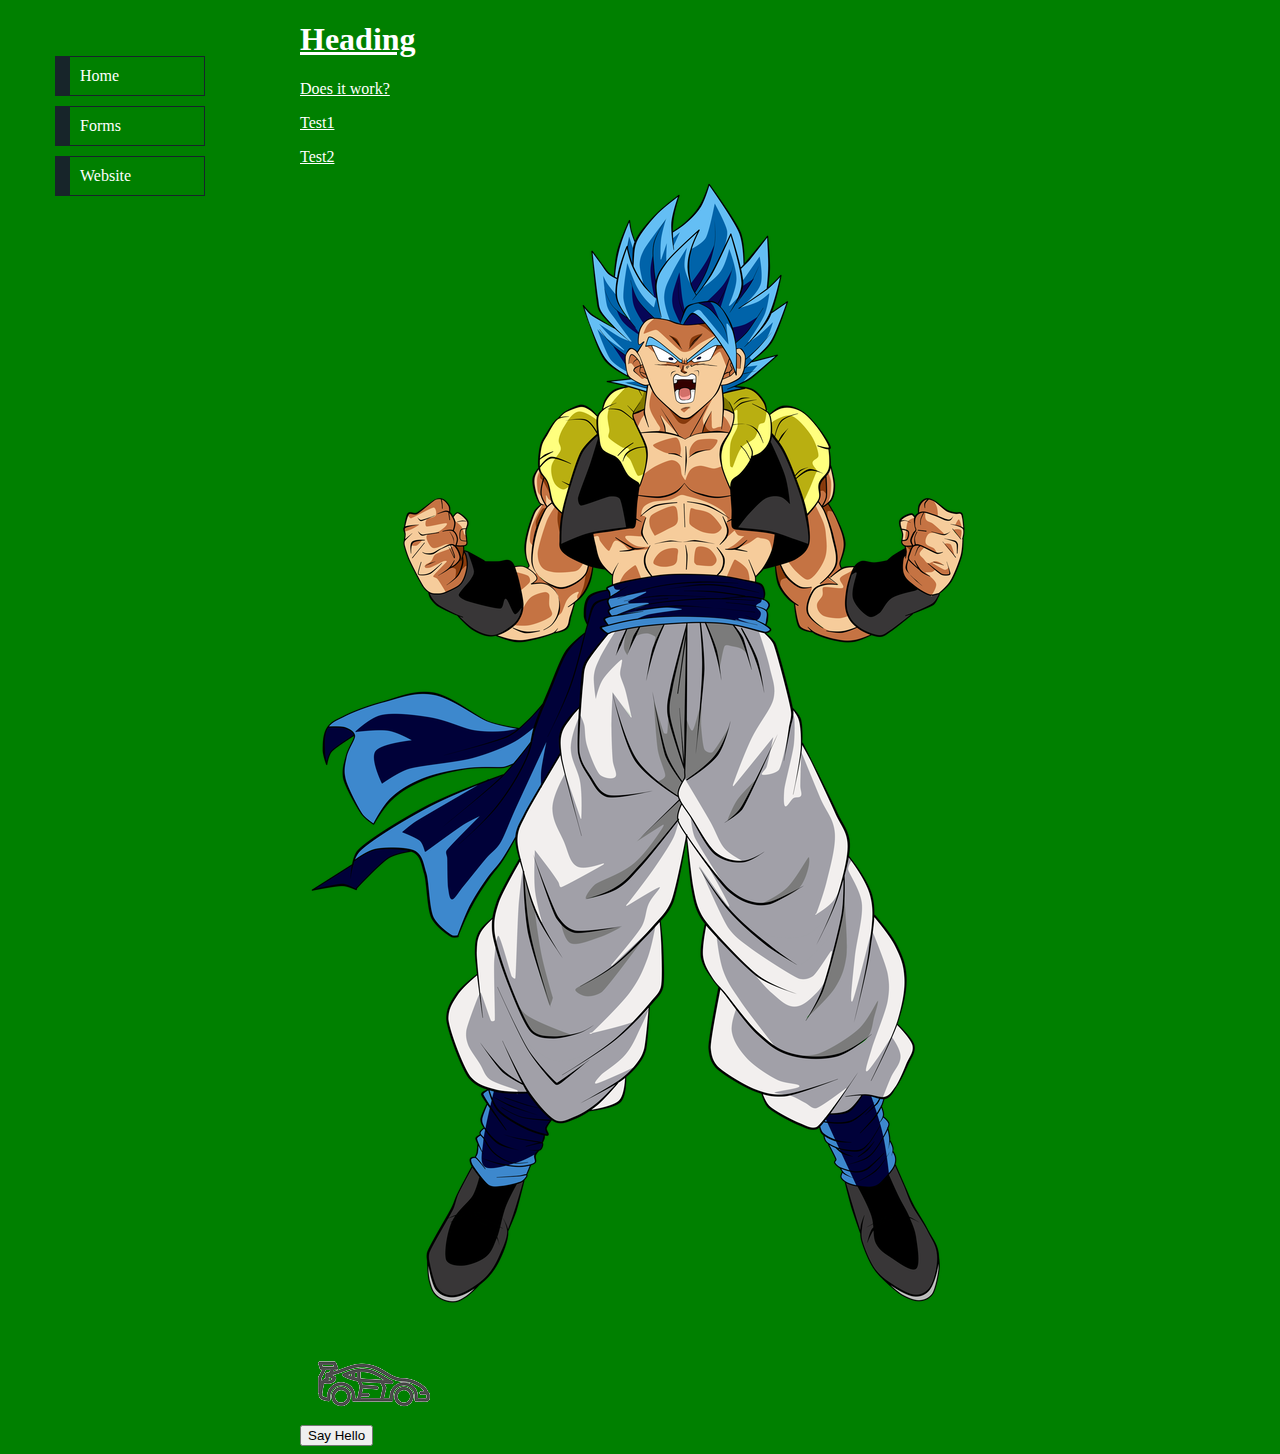
<file: index.html>
<!DOCTYPE html>
<html>
  <head>
    <meta charset="utf-8">
    <title> Webpage </title>
    <link rel="stylesheet" href="styles.css">
  </head>
  <body>
    <ul class="navbar">
    <li><a href="index.html"> Home</li>
    <li><a href="forms.html"> Forms</li>
    <li><a href="https://www.google.com/?hl=fr"> Website</li>
    </ul> 
    <h1> Heading </h1>
    <p>Does it work?</p>
    <p>Test1</p>
    <p>Test2</p>
    <img src="test.png">
    <div>
    <img src="car1.png">
    </div>
    <button type="button" onclick="greet()">Say Hello</button>
    <script src="script.js"></script>
  </body>
</html>
</file>
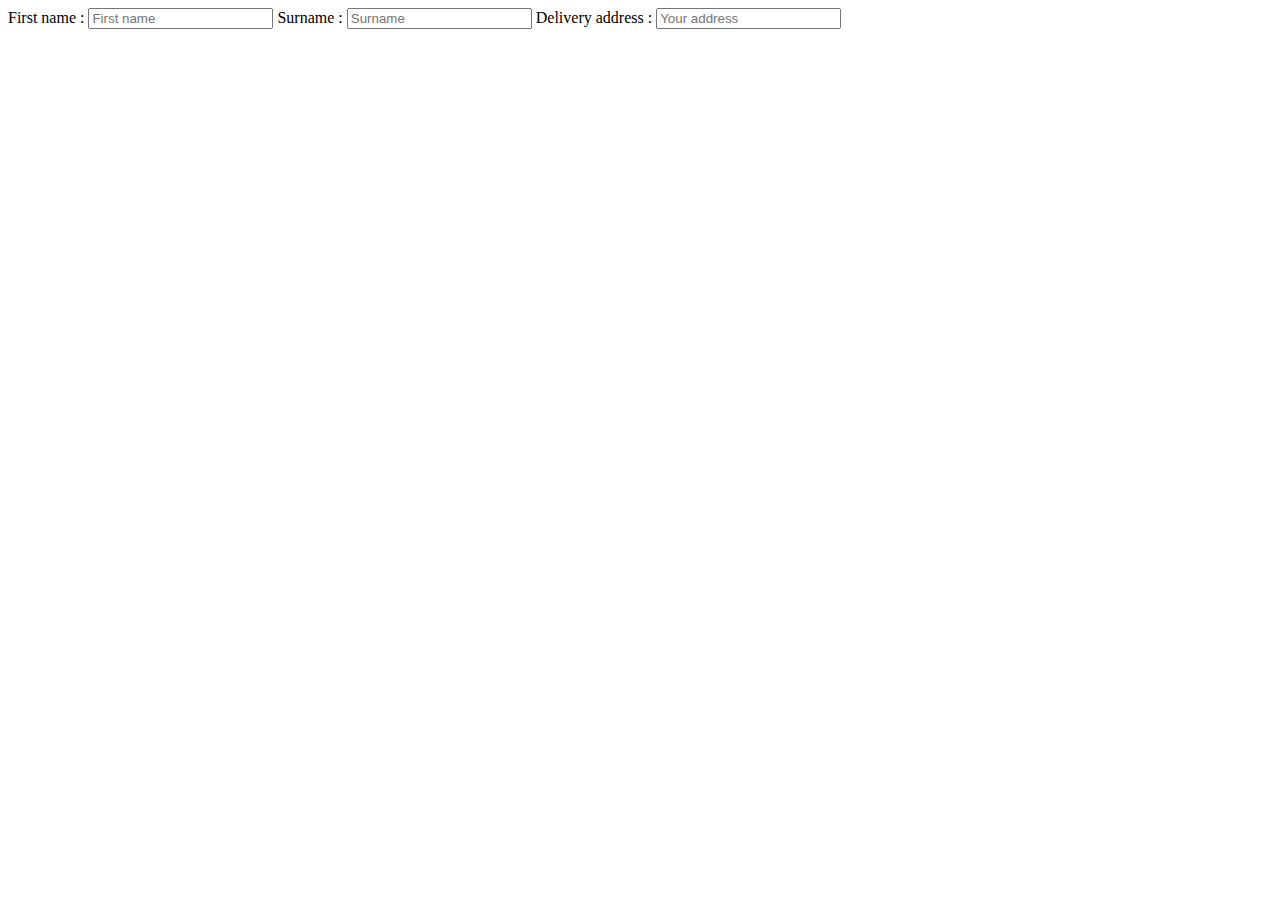
<file: forms.html>
<!DOCTYPE html>
<html>
<head>
</head>
<body>
<label>
First name :
<input type="text"
       placeholder="First name" />
<label>
Surname :
<input type="text"
       placeholder="Surname" />
</label>
<label>
Delivery address :
<input type="text"
       placeholder="Your address" />
</label>

</label>
</body>
</html>
</file>
<file: styles.css>
body {
  margin-left: 300px;
  background-color: green;
  color: red;
}

ul.navbar {
  position: absolute;
  top: 30px;
  left: 15px;
  width: 150px;
  list-style-type: none;
}

ul.navbar li {
  margin: 10px 0;
  padding: 10px;
  border-right: 1px solid #17252a;
  border-top: 1px solid #17252a;
  border-left: 15px solid #17252a;
  border-bottom: 1px solid #17252a;
}

ul.navbar a {
  text-decoration: none
}

a:link {
  color: white;
}

a:visited {
  color: white;
}
</file>
